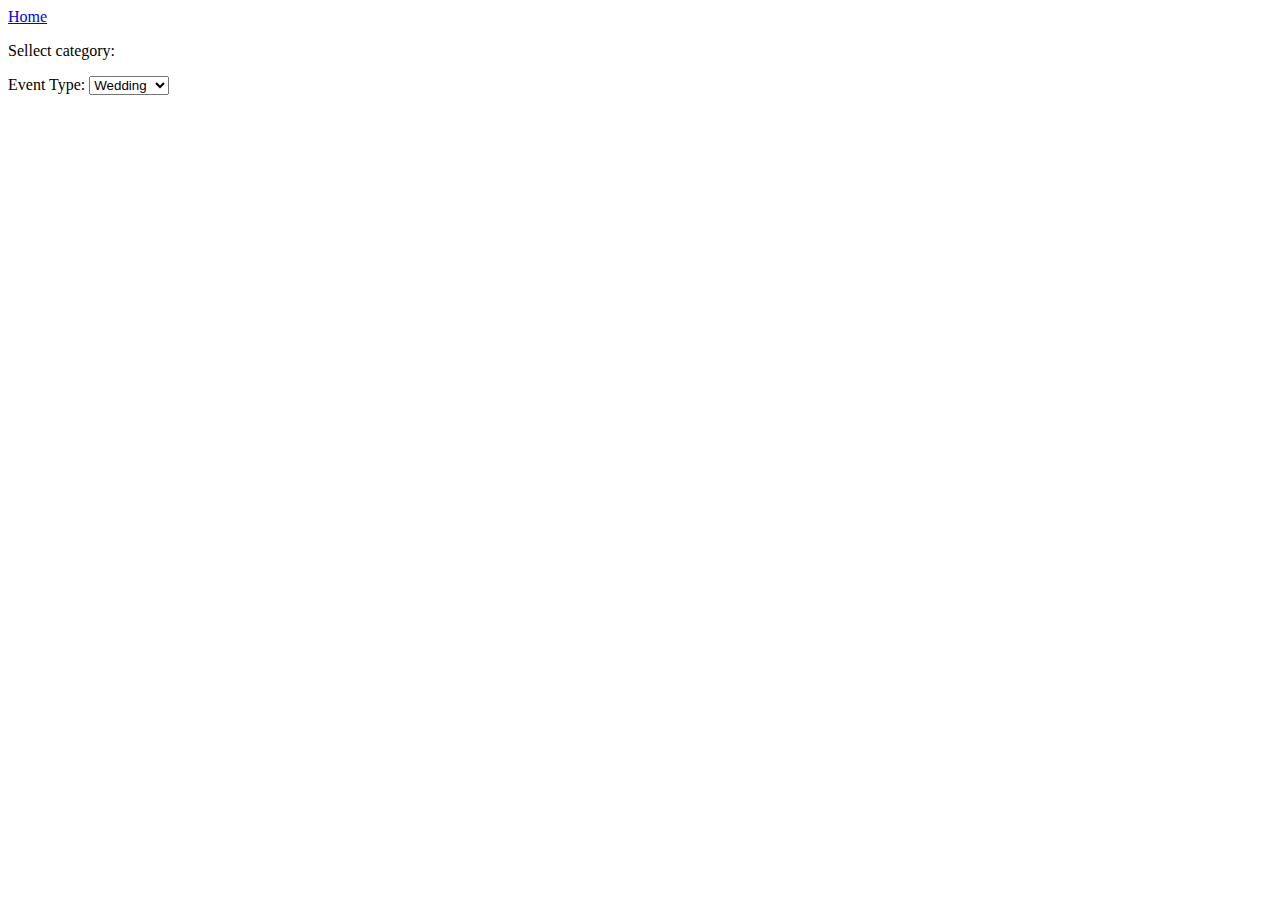
<file: gallery.html>
<!DOCTYPE html>
<html lang="en">
<head>
    <meta charset="UTF-8">
    <meta http-equiv="X-UA-Compatible" content="IE=edge">
    <meta name="viewport" content="width=device-width, initial-scale=1.0">
    <title>Document</title>
</head>
<body>
    <div>
        <a href="index.html">Home</a> 
        
        <p>Sellect category:</p>
        <label for="event"><p>Event Type:</></label>
            <select name="cars" id="cars">
              <option value="volvo"><a href="wedding.html">Wedding</a></option>
              <option value="saab"><a href="wedding.html">Modelling</a></option>
              <option value="opel">Birthday</option>
              <option value="audi">Othhers</option>
    <!-- <p>Home</p> > <p>Gallery</p> -->
    
</div>
<a href="Gallery.html">Gallery</a>
</body>
</html>
</file>
